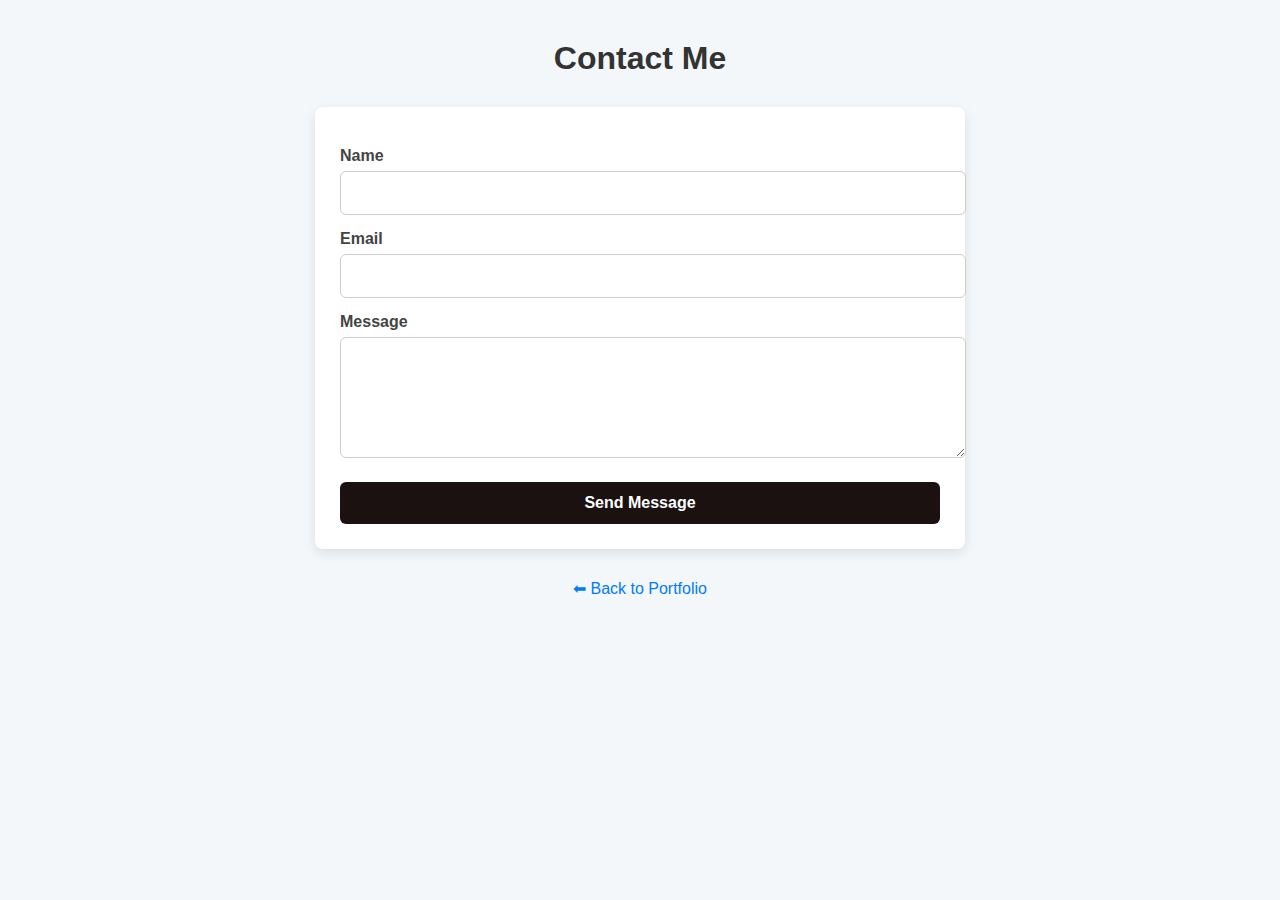
<file: contact.html>
<!DOCTYPE html>
<html lang="en">
<head>
  <meta charset="UTF-8">
  <title>Contact Me</title>
  <link rel="stylesheet" href="styles.css">
</head>
<body class="contact-body">
  <h2 class="contact-me bg-dark" data-bs-theme="dark">Contact Me</h2>
  <form action="https://formspree.io/f/mgvblkba" method="POST">
  <!-- Redirect after submission -->
  <input type="hidden" name="_next" value="thankyou.html">


  <label for="name">Name</label>
  <input type="text" id="name" name="name" required>

  <label for="email">Email</label>
  <input type="email" id="email" name="_replyto" required>

  <label for="message">Message</label>
  <textarea id="message" name="message" rows="5" required></textarea>

  <button class="contact-button" type="submit">Send Message</button>
</form>

  <a class="anchor-portfolio" href="index.html">⬅ Back to Portfolio</a>

</body>
</html>
</file>
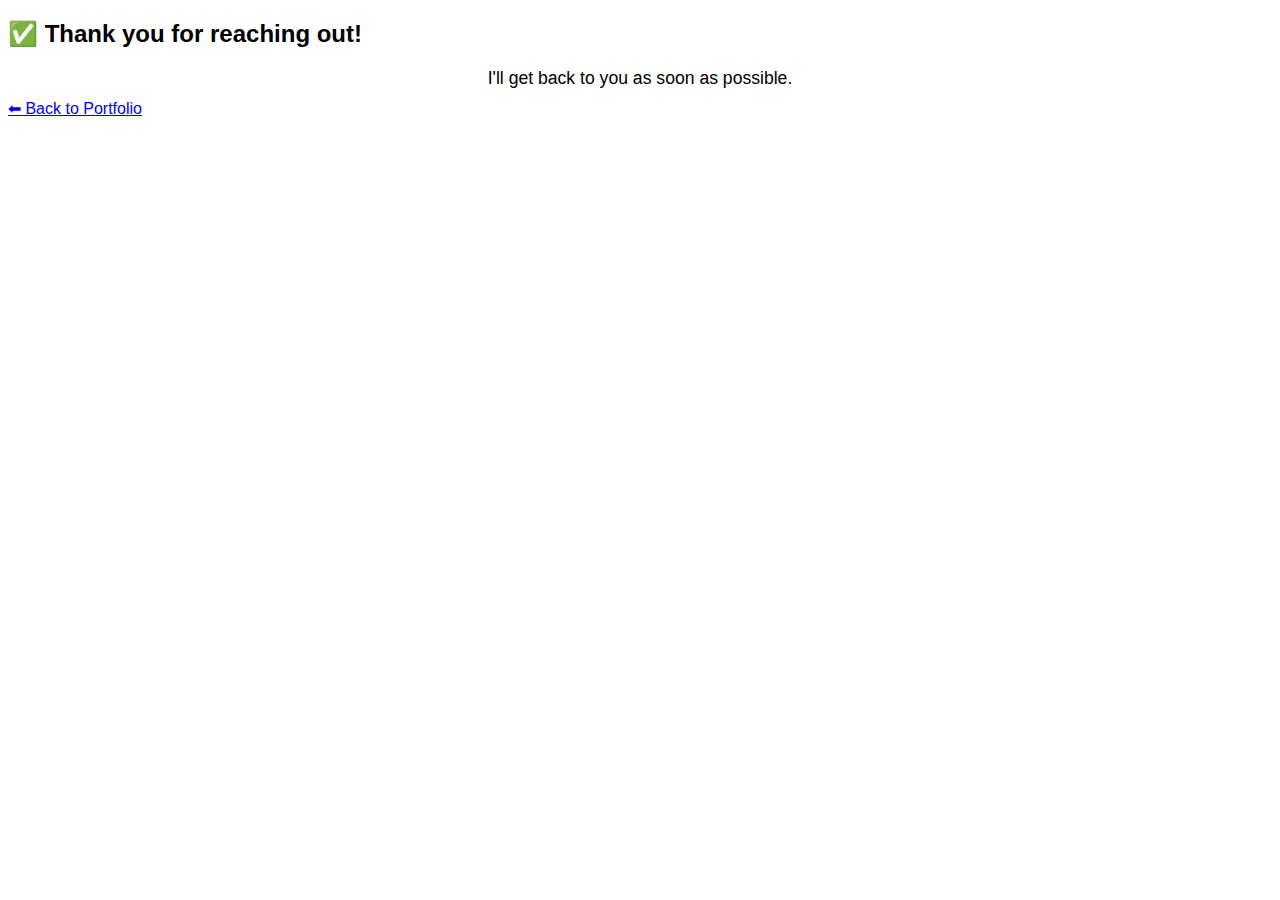
<file: thankyou.html>
<!DOCTYPE html>
<html lang="en">
<head>
  <meta charset="UTF-8">
  <title>Thank You</title>
  <link rel="stylesheet" href="styles.css">
</head>
<body>
  <div class="thankyou-container">
    <h2>✅ Thank you for reaching out!</h2>
    <p>I'll get back to you as soon as possible.</p>
    <a href="index.html">⬅ Back to Portfolio</a>
  </div>
</body>
</html>
</file>
<file: styles.css>
body{
    font-family: 'Poppins', sans-serif;
}

h1, h5{
    font-family: 'Poppins', sans-serif;
    font-weight: 700;
}

p{
    font-family: 'Poppins', sans-serif;
    font-weight: 500;
    font-size: 18px;
}

.Kaybuilds-image{
    
}

.navbar-expand-lg{ 
  background-color: #3586ff !important; }

.nav-link{
    font-size: 17px;
}

.navbar-nav{
    gap: 15px;
}

.navbar-brand{
    margin-left: 100px;
    font-size: 35px;
  }

.d-block{
    width: 85%;
    border-radius: 50px;
}

.skillsection{
  padding-bottom: 60px;
}

.repository{
  color: whitesmoke;
}

.navbar-nav{
    margin-left: 400px;
}

.nav-contact{
    display: flex;
    gap: 30px;
    margin-right: 150px;
    margin-bottom: 15px;;
}

.portfolioncarousel{
    background-color: #1A1110;
    height: 100vh;
}

.fureverhomecarousel{
    width: 100%;
}

.foodiecarousel{
    width: 100%;
}

.archmovecarousel{
    width: 100%;
}

.portfoliocarousel{
    width: 100%;
}

.carousel-item img {
  pointer-events: none;
}

.carouselanchor-tag{
    text-decoration: none;
    color: #0A1F44;
    font-weight: 600;
}

.checkthis{
  font-family: "caveat", cursive;
    color: #0A1F44;
}

.checkthis1{
  font-family: "caveat", cursive;
    color: #333333;
}

.carouselanchor-tag:hover {
  color: #65000B; /* hover effect */
}

.skill-container{
    text-align: center;
}

.vercel-logo{
    background-color: white;
     width: 90px;
    height: 60px;
}

.navbar-footer {
    font-size: 35px;
    text-decoration: none;
    color: #1A1110;
    font-weight: 600;
}

.cooperation{
    margin-left: 10px;
}

.tools-icon{
  width: 100px;
  height: 100px;
}

.tools{
  font-size: xx-large;
  font-family: "LibreBaskerville", cursive;
  color: #4682B4;
}

.lowersvg{
    display: flex;
    gap: 20px;
    align-items: center;      
    justify-content: center;
}

.contact-body {
  font-family: 'Poppins', sans-serif; 
  background: #f4f7fa;
  margin: 0;
  padding: 0;
  color: #333;
}

.contact-me {
  text-align: center;
  margin-top: 40px;
  font-size: 2rem;
}

form {
  max-width: 600px;
  margin: 30px auto;
  padding: 25px;
  background: #fff;
  border-radius: 8px;
  box-shadow: 0 4px 12px rgba(0,0,0,0.1);
}

label {
  display: block;
  margin-top: 15px;
  font-weight: 600;
  color: #444;
}

input, textarea {
  width: 100%;
  padding: 12px;
  margin-top: 6px;
  border: 1px solid #ccc;
  border-radius: 6px;
  font-size: 1rem;
  transition: border-color 0.3s ease;
}

input:focus, textarea:focus {
  border-color: #007bff;
  outline: none;
}

    
.contact-button {
  margin-top: 20px;
  width: 100%;
  padding: 12px;
  background: #1A1110;
  color: #fff;
  font-size: 1rem;
  font-weight: bold;
  border: none;
  border-radius: 6px;
  cursor: pointer;
  transition: background 0.3s ease;
}

.contact-button:hover {
  background: #0056b3;
}

.anchor-portfolio {
  display: block;
  text-align: center;
  margin: 20px auto;
  color: #007bff;
  text-decoration: none;
  font-weight: 500;
}

.anchor-portfolio:hover {
  text-decoration: underline;
}

/* New Footer */

footer {
  flex: 0 0 auto;
}

footer {
  position: relative;
  width: 100%;
  background: #3586ff;
  min-height: 100px;
  padding: 20px 50px;
  display: flex;
  flex-direction: column;
  justify-content: center;
  align-items: center;
  color: white;
}

footer .social_icon,
footer .menu {
  position: relative;
  display: flex;
  justify-content: center;
  align-items: center;
  margin: 10px 0;
}

footer .social_icon li,
footer .menu li {
  list-style: none;
}
footer .social_icon li a {
  font-size: 2em;
  color: #ccc;
  margin: 0 10px;
  display: inline-block;
  transition: 0.5s;
}
footer .social_icon li a:hover {
  transform: translateY(-15px);
  color: blue;
}

footer .menu li a {
  font-size: 1.2em;
  color: #ccc;
  margin: 0 10px;
  display: inline-block;
  transition: 0.5s;
  text-decoration: none;
  opacity: 0.75;
}
footer .menu li a:hover {
  opacity: 1;
  color: #fff;
}
p {
  color: whtie;
  text-align: center;
  margin-top: 15px;
  margin-bottom: 10px;
  font-size: 1.1em;
}

.copyright {
  color: white;
}

/*wave and animation*/
footer .wave {
  position: absolute;
  top: -100px;
  left: 0;
  width: 100%;
  height: 100px;
  background: url(https://i.ibb.co/rZt4Nhg/wave.png);
  background-size: 1000px 100px;
}

footer .wave#wave1 {
  z-index: 1000;
  opacity: 1;
  bottom: 0;
  animation: animateWave 4s linear infinite;
}

footer .wave#wave2 {
  z-index: 999;
  opacity: 0.5;
  bottom: 10px;
  animation: animateWave_02 4s linear infinite;
}
footer .wave#wave3 {
  z-index: 1000;
  opacity: 0.2;
  bottom: 0;
  animation: animateWave 3s linear infinite;
}

footer .wave#wave4 {
  z-index: 999;
  opacity: 0.7;
  bottom: 20px;
  animation: animateWave_02 3s linear infinite;
}

@keyframes animateWave {
  0% {
    background-position-x: 1000px;
  }
  100% {
    background-position-x: 0px;
  }
}

@keyframes animateWave_02 {
  0% {
    background-position-x: 0px;
  }
  100% {
    background-position-x: 1000px;
  }
}



@media(max-width:1340px ){
.navbar-brand{
    margin-left: 90px;
    }
}

@media(max-width:1330px ){
.navbar-brand{
    margin-left: 90px;
    }

    .nav-contact{
    margin-right: 140px;
  }
}

@media(max-width:1300px ){
.navbar-brand{
    margin-left: 80px;
    }

    .nav-contact{
    margin-right: 140px;
  }
}

@media (max-width: 1273px) {
  .navbar-brand{
    margin-left: 60px;
    }
  
  .d-block{
    width: 75%;
  }

.display-5{
   font-size: 40px;
}
}

@media(max-width:1245px ){
  .col-lg-6  {
    
  }
}

@media(max-width:1220px ){
  .row.g-5.py-5  {
    padding-left: 10px;
  }
}

@media (max-width: 1200px) {
   .navbar-nav{
    margin-left: 150px;
}
}

@media (max-width: 1068px) {
   .d-block{
    width: 75%;
  }

.display-5{
   font-size: 35px;
}
}

@media (max-width: 991px) {
.navbar-toggler{
    margin-right: 60px;
  }

 .d-block{
    width: 100%;
    }
}

@media (max-width: 765px) {
 .carousel-item img {
    pointer-events: auto;
    cursor: pointer;
  }

  .tools-icon {
    width: 60px;
    height: 60px;
  }
}

@media (max-width: 686px) {
 .lowersvg{
    flex-wrap: wrap;
    gap: 20px;
}
}

@media (max-width: 576px) {
.d-block {
  width: 120%;
}

.navbar-brand{
 margin-left: 20px;
}
}
</file>
